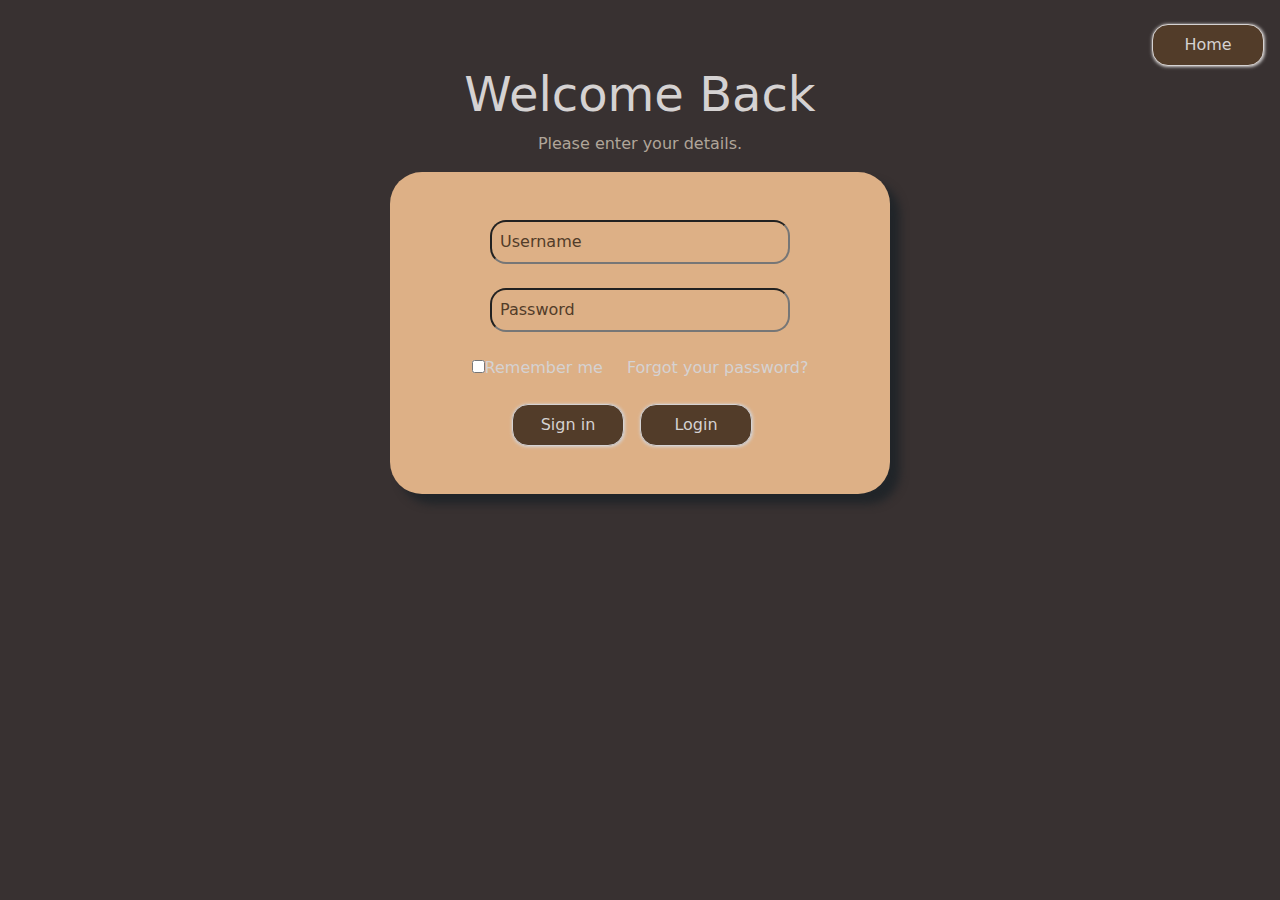
<file: index.html>
<!DOCTYPE html>
<html lang="en">
  <head>
    <meta charset="UTF-8" />
    <meta name="viewport" content="width=device-width, initial-scale=1.0" />
    <title>Login Page</title>
    <link
      href="https://cdn.jsdelivr.net/npm/bootstrap@5.3.3/dist/css/bootstrap.min.css"
      rel="stylesheet"
      integrity="sha384-QWTKZyjpPEjISv5WaRU9OFeRpok6YctnYmDr5pNlyT2bRjXh0JMhjY6hW+ALEwIH"
      crossorigin="anonymous"
    />
    <link rel="stylesheet" href="src/styles/tokens.css" />
    <link rel="stylesheet" href="src/styles/login.css">
  </head>
  <body>
    <!-- <div class="container-root">
      <header class="header">
        <a href="/home.html" class="btn">Home</a>
      </header>
      <div class="form-wrapper">
        <div class="form-container">
          <h1 class="heading">Welcome back</h1>
          <p class="text">Please enter your details.</p>
          <form>
            <input class="input" type="text" placeholder="Username" />
            <input class="input" type="password" placeholder="Password" />
            <div class="password-info">
              <input class="remember_me" type="checkbox" />
              <label for="remember_me">Remember me</label>
              <a href="#" class="info-btn">Forgot your password?</a>
            </div>
            <button class="btn">Login</button>
          </form>
        </div>
      </div>
    </div> -->

    <script src="src/scripts/main.js"></script>
  </body>
</html>
</file>
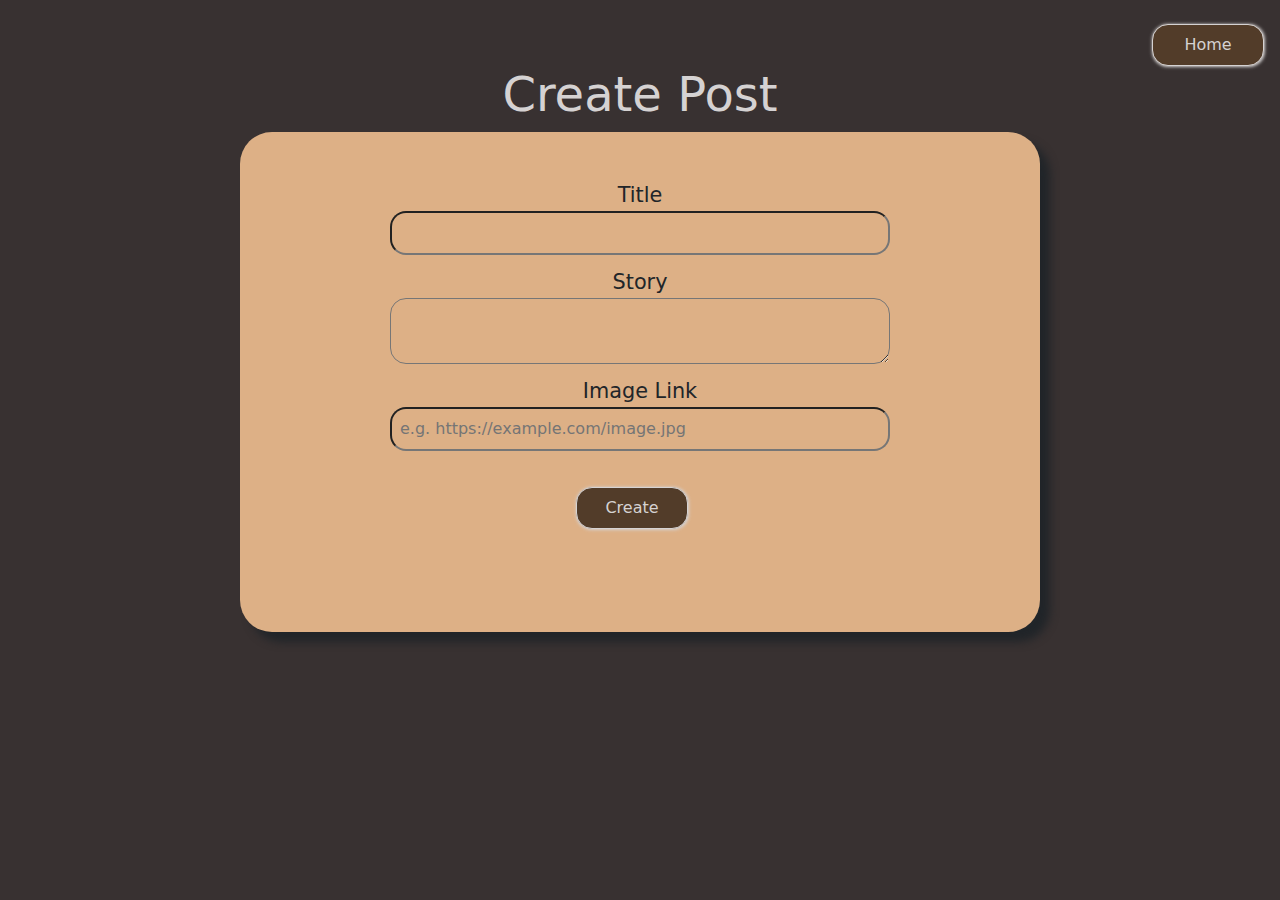
<file: postForm.html>
<!DOCTYPE html>
<html lang="en">
<head>
    <meta charset="UTF-8">
    <meta name="viewport" content="width=device-width, initial-scale=1.0">
    <title>Document</title>
    

    <link
    href="https://cdn.jsdelivr.net/npm/bootstrap@5.3.3/dist/css/bootstrap.min.css"
    rel="stylesheet"
    integrity="sha384-QWTKZyjpPEjISv5WaRU9OFeRpok6YctnYmDr5pNlyT2bRjXh0JMhjY6hW+ALEwIH"
    crossorigin="anonymous"
  />
  <link rel="stylesheet" href="/src/styles/tokens.css" />
  <link rel="stylesheet" href="src/styles/postForm.css">
</head>
<body>
 
<!-- <div class="container-root">
    <header class="header">
       <a href="/home.html" class="btn">Home</a>
    </header>


    <div id="createPost">
        <h1 class="heading">Create Post</h1>
        <div class="form-wrapper">

            <form id="postForm">
                <label for="title">Title:</label>
                <input type="text" id="title" name="title" class="input">
                
                <label for="story">Story:</label>
                <textarea id="story" name="story" class="input" ></textarea>
                
                <label for="imageLink">Image Link:</label>
                <input type="url" id="imageLink" name="imageLink" class="input" >
                
               <a href="/home.html" class="btn">Create</a>
            </form>
        </div>
    </div>
</div> -->

    <script src="src/scripts/utils.js" ></script>
    <script src="src/scripts/postForm.js" ></script>
</body>
</html>
</file>
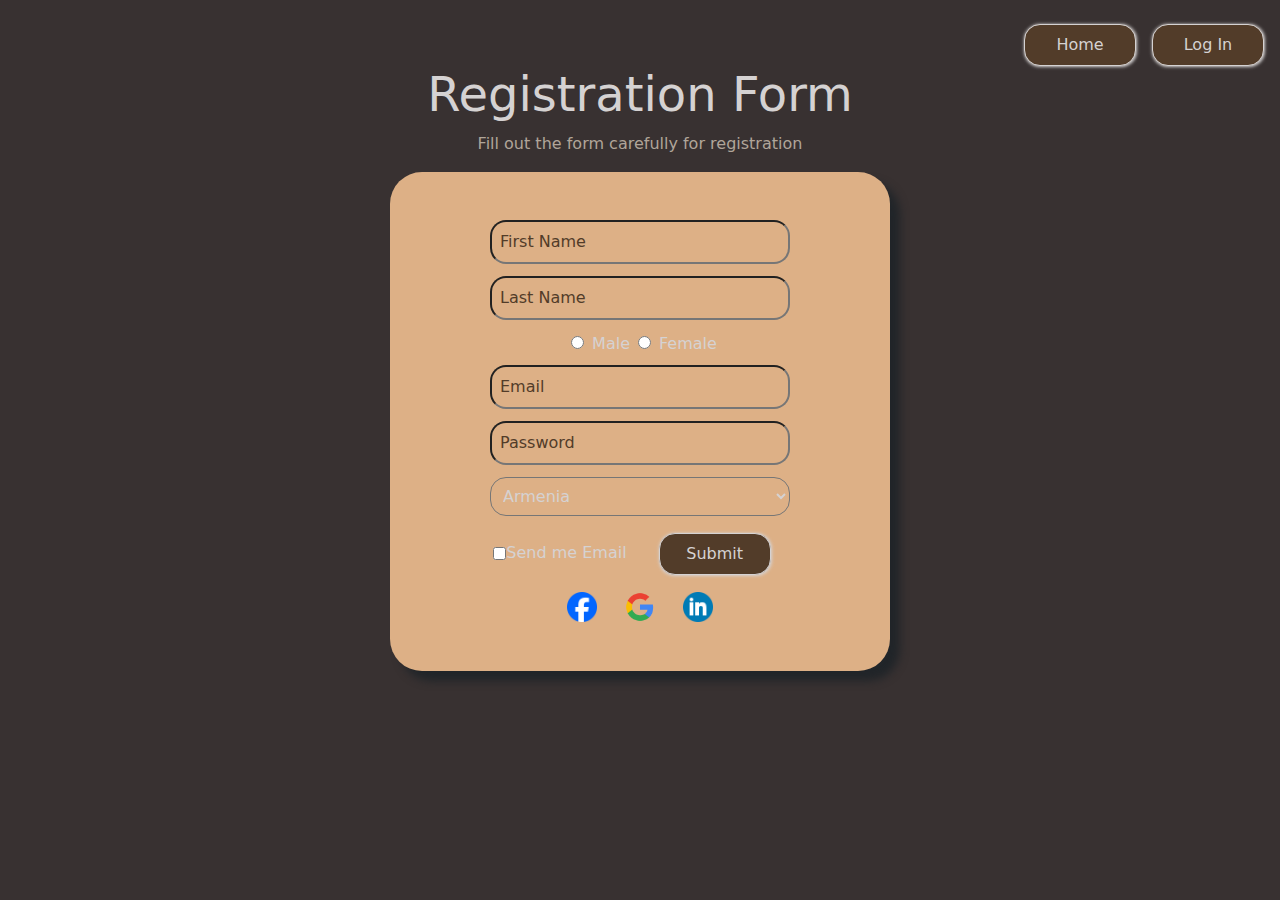
<file: registration.html>
<!DOCTYPE html>
<html lang="en">
  <head>
    <meta charset="UTF-8" />
    <meta name="viewport" content="width=device-width, initial-scale=1.0" />
    <title>Registration Page</title>
    <link
      href="https://cdn.jsdelivr.net/npm/bootstrap@5.3.3/dist/css/bootstrap.min.css"
      rel="stylesheet"
      integrity="sha384-QWTKZyjpPEjISv5WaRU9OFeRpok6YctnYmDr5pNlyT2bRjXh0JMhjY6hW+ALEwIH"
      crossorigin="anonymous"
    />
    <link rel="stylesheet" href="src/styles/tokens.css" />
    <link rel="stylesheet" href="src/styles/registration.css" />
  </head>
  <body>

    <!-- <div class="container-root">
        
      <header class="header">
        <a href="/home.html" class="btn">Home</a>
        <a href="/index.html" class="btn">Log in</a>
      </header>

      <div class="form-wrapper">

        <div class="form-container">

          <h1 class="heading">Registration Form</h1>
          <p class="text">Fill out the form carefully for registration</p>
          
          <form>

            <div class="input-box">
              <input class="input" type="text" placeholder="First Name" />
              <input class="input" type="text" placeholder="Last Name" />
            </div>

            <label for="country">Select the country</label>

            <select class="country select-box">
              <option value="armenia">Armenia</option>
              <option value="usa">USA</option>
              <option value="russia">Russia</option>
              <option value="georgia">Georgia</option>
              <option value="france">France</option>
            </select>

            <select class="gender select-box">
              <input type="radio" class="gender">
              <label for="gender">Male</label>
              <input type="radio" class="gender">
              <label for="gender">Female</label>
              </select>

            <div class="submit-info">
              <input class="send_email" type="checkbox" />
              <label for="send_email">Send me Email</label>
              <button class="btn">Submit</button>
            </div>
          </form>
        </div>
      </div>
    </div> -->

    <script src="src/scripts/utils.js"></script>
    <script src="src/scripts/registration.js"></script>
  </body>
</html>
</file>
<file: src/styles/tokens.css>
:root {
    --color-primary: #d5d2d2;
    --color-secondary: #ccbcaa;
    --color-background:#ddb086;
    --color-text:#b0a599;
    --spacing-xxs: 0.25rem;
    --spacing-xs: 0.5rem;
    --spacing-sm: 0.75rem;
    --spacing-md: 1rem;
    --spacing-lg: 1.5rem;
    --spacing-xl: 2rem;
    --spacing-xxl: 3rem;
  }
</file>
<file: src/styles/login.css>
body {
  height: 100vh;
  transition: .5s all;
  background-color: rgb(56, 49, 49);

}

.container-root {
    display: flex;
    flex-direction: column;
    height: 100vh;
  }
  
  .header {
    display: flex;
    justify-content: flex-end;
  }
  
  .btn {
    width: 7rem;
    color: var(--color-primary);
    text-decoration: none;
    font-size: var(--font-size-lg);
    padding: var(--spacing-xs);
    margin-top: var(--spacing-lg);
    margin-right: var(--spacing-md);
    border: 0.1px solid var(--color-primary);
    border-radius: var(--spacing-md);
    background-color: #523c29;
    box-shadow: .1px .1px .2rem;

  }
  
  .btn:hover {
    background-color: #c57532;
    color: var(--color-primary);
    border: 0.1px solid var(--color-primary);
  }
  
  .input {
    background: none;
    border-radius: 1rem;
    color: var(--color-primary);
    margin-bottom: var(--spacing-lg);
    padding: var(--spacing-xs);
    width: 300px;
  }
  
  input::placeholder {
    color:#523c29 ;
    opacity: 1;
  }

  .heading {
    color: var(--color-primary);
    text-align: center;
    font-size: 3rem;
  }
  
  .text {
    color: var(--color-text);
    text-align: center;
  }
  
  label {
    color: var(--color-primary);
    font-size: var(--font-size-sm);
  }
  
  .form-wrapper {
    display: flex;
    justify-content: center;
    align-items: center;
  }
  
  form {
    padding: var(--spacing-xxl);
    background-color:var(--color-background);
    border-radius: 2rem;
    width: 500px;
    text-align: center;
    box-shadow: 10px 10px .5rem;
  }
  
  .info-btn {
    color: var(--color-primary);
    text-decoration: none;
    margin-left: var(--spacing-lg);
  }
  
  .info-btn:hover {
    text-decoration: underline;
  }
  
  
  .box{
      color: var(--color-primary);
  }
</file>
<file: src/styles/postForm.css>
body {
  height: 100vh;
  transition: 0.5s all;
  background-color: rgb(56, 49, 49);
}

.container-root {
  display: flex;
  flex-direction: column;
  height: 100vh;
}

.header {
  display: flex;
  justify-content: flex-end;
}

.heading {
  color: var(--color-primary);
  text-align: center;
  font-size: 3rem;
}

.form-wrapper {
  display: flex;
  justify-content: center;
  align-items: center;
}

form {
  display: flex;
  flex-direction: column;
  align-items: center;
  padding: var(--spacing-xxl);
  background-color: var(--color-background);
  border-radius: 2rem;
  width: 800px;
  height: 500px;
  box-shadow: 10px 10px 0.5rem;
}

form label {
  font-size: 1.3rem;
}

.input {
    background: none;
    border-radius: 1rem;
    color: black;
    margin-bottom: var(--spacing-sm);
    padding: var(--spacing-xs);
    width: 500px;
    
  }

.btn {
  width: 7rem;
  color: var(--color-primary);
  text-decoration: none;
  font-size: var(--font-size-lg);
  padding: var(--spacing-xs);
  margin-top: var(--spacing-lg);
  margin-right: var(--spacing-md);
  border: 0.1px solid var(--color-primary);
  border-radius: var(--spacing-md);
  background-color: #523c29;
  box-shadow: 0.1px 0.1px 0.2rem;
}

.btn:hover {
  background-color: #c57532;
  color: var(--color-primary);
  border: 0.1px solid var(--color-primary);
}
</file>
<file: src/styles/registration.css>
body {
  height: 100vh;
  transition: .5s all;
  background-color: rgb(56, 49, 49);

}

.container-root {
  display: flex;
  flex-direction: column;
  height: 100vh;
}

.header {
  display: flex;
  justify-content: flex-end;
}

.btn {
    width: 7rem;
    color: var(--color-primary);
    text-decoration: none;
    font-size: var(--font-size-lg);
    padding: var(--spacing-xs);
    margin-top: var(--spacing-lg);
    margin-right: var(--spacing-md);
    border: 0.1px solid var(--color-primary);
    border-radius: var(--spacing-md);
    background-color: #523c29;
    box-shadow: .1px .1px .2rem;
}

.btn:hover {
    background-color: #c57532;
    color: var(--color-primary);
    border: 0.1px solid var(--color-primary);
}

.input {
  background: none;
  border-radius: 1rem;
  color: var(--color-primary);
  margin-bottom: var(--spacing-sm);
  padding: var(--spacing-xs);
  width: 300px;
}

.heading {
  color: var(--color-primary);
  text-align: center;
  font-size: 3rem;
}

.text {
  color: var(--color-text);
  text-align: center;
}

label {
  color: var(--color-primary);
  font-size: var(--font-size-sm);
}

.form-wrapper {
  display: flex;
  justify-content: center;
  align-items: center;
}

form {
  display: flex;
  flex-direction: column;
  padding: var(--spacing-xxl);
  background-color: var(--color-background);
  border-radius: 2rem;
  width: 500px;
  text-align: center;
  box-shadow: 10px 10px .5rem;
}

.submit-info .btn {
  margin-left: 2rem;
}

.select-box {
  background-color: var(--color-background);
  color: var(--color-primary);
  margin-top: var(--spacing-xs);
  border-radius: 0.5rem;
  padding: var(--spacing-xs);
}

.country {
  background: none;
  border-radius: 1rem;
  color: var(--color-primary);
  margin-bottom: var(--spacing-lg);
  padding: var(--spacing-xs);
  width: 300px;
  margin: auto;
}

.submit-info {
  display: flex;
  align-items: center;
  justify-content: center;
  margin-top: 1rem;
}

.submit-info .btn {
  margin-top: 0.1rem;
}

.gender {
  margin-bottom: 1rem;
  margin-left: 0.5rem;
  margin-right: 0.5rem;
}

input::placeholder {
  color:#523c29 ;
  opacity: 1;
}

.social-logo {
  width: 20px;

  height: 20px;
  margin: 8px;
}

.social-buttons {
  margin-top: 1rem;
  display: flex;
  justify-content: center;
}

.social-button {
  width: 3rem;
  height: 2rem;
  margin: 0 5px;
  background: none;
  display: flex;
  align-items: center;
  justify-content: center;
  border: none;
}

.social-button:hover{
    border-bottom: 1px solid white;
}

.social-button img {
  width: 100%;
  height: 100%;
  display: block;
}
</file>
